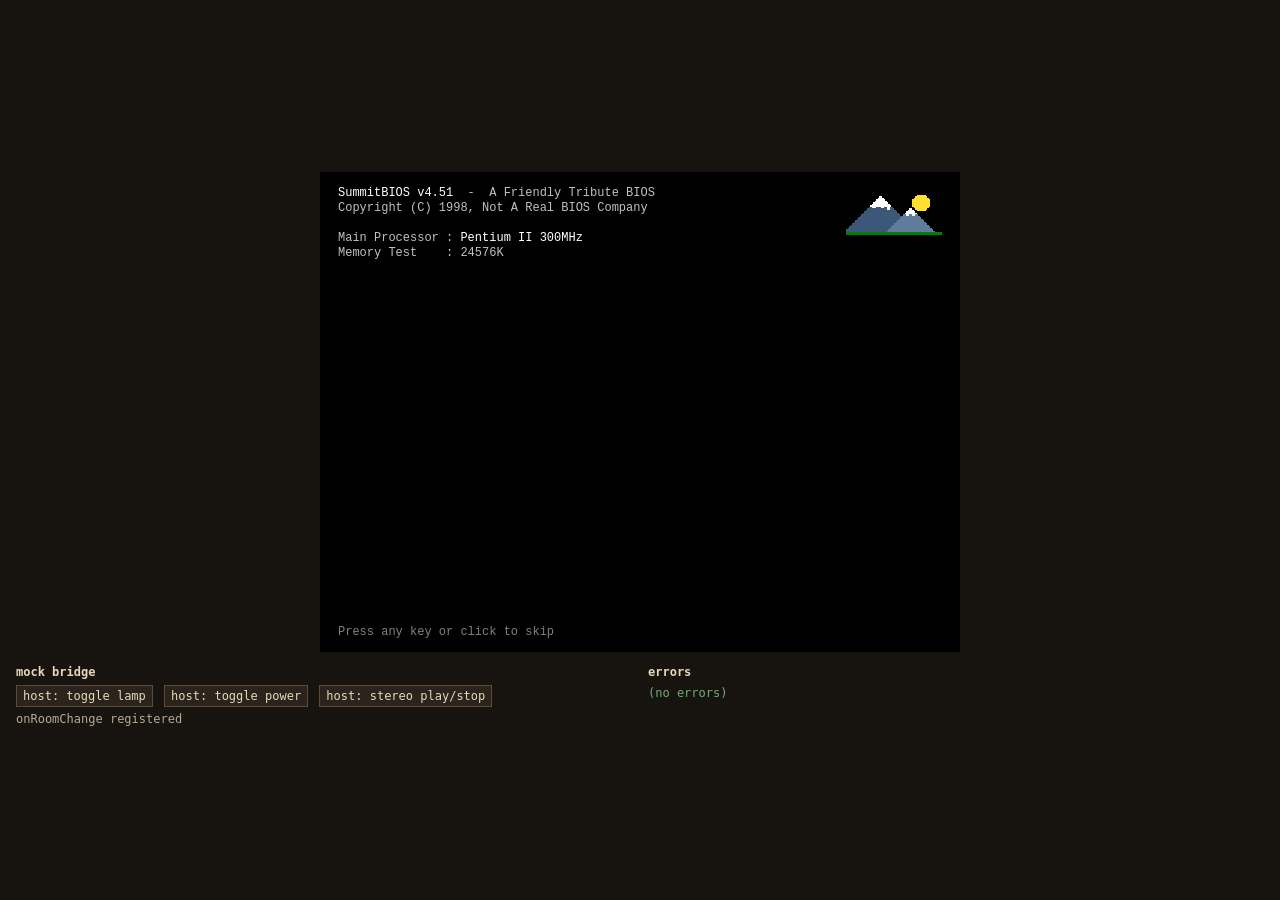
<file: os/standalone.html>
<!doctype html>
<html lang="en">
<head>
<meta charset="utf-8">
<meta name="viewport" content="width=device-width, initial-scale=1">
<title>Summit 98 — standalone test</title>
<script>
  // Error collector (classic script, installed before any module loads).
  window.__errors = [];
  (function () {
    var push = function (kind, msg) {
      window.__errors.push(kind + ': ' + msg);
      var el = document.getElementById('errors');
      if (el) { el.textContent = window.__errors.join('\n'); el.dataset.count = window.__errors.length; }
    };
    window.addEventListener('error', function (e) {
      var t = e.target;
      if (t && t !== window && (t.src || t.href)) push('resource', t.src || t.href);
      else push('error', (e.message || 'unknown') + ' @ ' + (e.filename || '') + ':' + (e.lineno || ''));
    }, true);
    window.addEventListener('unhandledrejection', function (e) { push('unhandledrejection', (e.reason && (e.reason.stack || e.reason.message)) || e.reason); });
    var orig = console.error;
    console.error = function () { push('console.error', Array.prototype.join.call(arguments, ' ')); return orig.apply(console, arguments); };
  })();
</script>
<link rel="stylesheet" href="os.css">
<style>
  html, body { margin: 0; height: 100%; background: #17130f; color: #b9a98e; font: 12px/1.4 Menlo, Monaco, monospace; }
  #stage { min-height: 100%; display: flex; flex-direction: column; align-items: center; justify-content: center; gap: 12px; padding: 16px; box-sizing: border-box; }
  #frame { flex: none; }
  /* The mount box is exactly what the host provides: 640x480, relative, clipped. */
  #mount { position: relative; overflow: hidden; width: 640px; height: 480px; background: #000; transform-origin: 0 0; }
  #panel { width: 100%; max-width: 1280px; display: flex; gap: 16px; align-items: flex-start; flex-wrap: wrap; }
  #panel > div { flex: 1; min-width: 260px; }
  #panel h4 { margin: 0 0 4px; color: #e8d8b8; font-size: 12px; }
  #log, #errors, #selftest { margin: 0; white-space: pre-wrap; max-height: 200px; overflow: auto; }
  #errors { color: #ff7a6a; }
  #errors:empty::before { content: '(no errors)'; color: #6fae6f; }
  #selftest .pass { color: #6fae6f; } #selftest .fail { color: #ff7a6a; }
  button.host { font: inherit; background: #2b241c; color: #e8d8b8; border: 1px solid #5a4a36; padding: 2px 6px; margin: 0 4px 4px 0; }
</style>
</head>
<body>
<div id="stage">
  <div id="frame"><div id="mount"></div></div>
  <div id="panel">
    <div><h4>mock bridge</h4>
      <div>
        <button class="host" data-host="lamp">host: toggle lamp</button>
        <button class="host" data-host="power">host: toggle power</button>
        <button class="host" data-host="stereo">host: stereo play/stop</button>
      </div>
      <pre id="log"></pre></div>
    <div><h4>errors</h4><pre id="errors"></pre></div>
    <div id="selftest-wrap" hidden><h4>selftest</h4><pre id="selftest"></pre></div>
  </div>
</div>
<script type="module">
  import { createOS, getAudio } from './os.js';

  const params = new URLSearchParams(location.search);
  const mount = document.getElementById('mount');
  const frame = document.getElementById('frame');
  const logEl = document.getElementById('log');
  const log = (...a) => {
    const line = a.map(v => (typeof v === 'string' ? v : JSON.stringify(v))).join(' ');
    console.log('[bridge]', line);
    logEl.textContent = (line + '\n' + logEl.textContent).slice(0, 4000);
  };

  // ---- test transforms -------------------------------------------------------------
  const scale = Math.max(0.25, Number(params.get('scale')) || 1);
  if (params.get('skew')) {
    mount.style.transformOrigin = '50% 50%';
    mount.style.transform = 'perspective(900px) rotateY(18deg) rotateX(6deg) scale(1.3)';
    frame.style.padding = '90px 110px';
  } else if (scale !== 1) {
    mount.style.transform = `scale(${scale})`;
    frame.style.width = 640 * scale + 'px';
    frame.style.height = 480 * scale + 'px';
  }

  // ---- mock bridge -----------------------------------------------------------------
  const roomState = { lamp: true, lava: true, sun: 0.8, stereo: false };
  const roomListeners = new Set();
  const calls = [];
  const bridge = {
    getRoomState: () => ({ ...roomState }),
    setRoom(key, value) {
      calls.push(['setRoom', key, value]);
      roomState[key] = value;
      log('setRoom', key, value);
      if (key === 'stereo') { if (value) getAudio().play(); else getAudio().stop(); }
    },
    onRoomChange(cb) { roomListeners.add(cb); log('onRoomChange registered'); },
    exitFocus() { calls.push(['exitFocus']); log('exitFocus'); },
  };
  const hostSet = (key, value) => { roomState[key] = value; roomListeners.forEach(cb => cb({ ...roomState })); };

  // ---- options from URL (os.js itself never reads location) -------------------------
  const options = {};
  if (params.get('skipBoot')) options.skipBoot = true;
  if (params.has('open')) options.autoOpen = params.get('open').split(',').map(s => s.trim()).filter(Boolean);
  if (params.get('saver')) options.screensaverMs = Number(params.get('saver'));
  if (params.get('selftest')) { options.skipBoot = true; options.autoOpen = []; }

  const os = createOS(mount, bridge, options);
  os.on('power', on => log('event power', on));
  os.on('sound', on => log('event sound', on));
  os.on('screencolor', c => log('event screencolor', c.map(v => v.toFixed(2)).join(',')));
  window.os = os;
  window.getAudio = getAudio;

  document.querySelectorAll('button.host').forEach(b => b.addEventListener('click', () => {
    const k = b.dataset.host;
    if (k === 'lamp') hostSet('lamp', !roomState.lamp);
    if (k === 'power') os.setPower(!os.isOn());
    if (k === 'stereo') { if (getAudio().isPlaying()) getAudio().stop(); else getAudio().play(); }
  }));
  document.addEventListener('keydown', e => { if (e.key === 'Escape') log('host saw Esc (would exit focus)'); });

  // ?demo=start opens the Start menu (for screenshots); ?demo=notepad-menu opens a menu bar.
  if (params.get('demo')) {
    setTimeout(() => {
      const root = mount.querySelector('.os98');
      const down = el => el && el.dispatchEvent(new PointerEvent('pointerdown', { bubbles: true, pointerId: 1, pointerType: 'mouse', button: 0, buttons: 1 }));
      const enter = el => el && el.dispatchEvent(new PointerEvent('pointerenter', { pointerType: 'mouse' }));
      if (params.get('demo') === 'start') {
        down(root.querySelector('.os-start'));
        enter([...root.querySelectorAll('.os-startmenu .os-menu-item')].find(i => /Programs/.test(i.textContent)));
      } else {
        const labels = root.querySelectorAll('.os-win.active .os-mb-item');
        down(labels[Number(params.get('demo')) || 0]);
      }
    }, 300);
  }

  if (params.get('selftest')) {
    document.getElementById('selftest-wrap').hidden = false;
    const { runSelfTest } = await import('./selftest.js');
    runSelfTest({ os, mount, getAudio, calls, hostSet, out: document.getElementById('selftest') });
  }
</script>
</body>
</html>
</file>
<file: os/os.css>
/* Summit 98 — every rule is scoped under .os98; keyframes/custom properties are prefixed. */

.os98 {
  --os98-face: #c0c0c0;
  --os98-hi: #ffffff;
  --os98-lt: #dfdfdf;
  --os98-sh: #808080;
  --os98-dk: #000000;
  --os98-navy: #000080;
  --os98-teal: #008080;
  --os98-win: inset -1px -1px #000, inset 1px 1px #dfdfdf, inset -2px -2px #808080, inset 2px 2px #fff;
  --os98-raised: inset -1px -1px #000, inset 1px 1px #fff, inset -2px -2px #808080, inset 2px 2px #dfdfdf;
  --os98-pressed: inset -1px -1px #fff, inset 1px 1px #000, inset -2px -2px #dfdfdf, inset 2px 2px #808080;
  --os98-field: inset -1px -1px #fff, inset 1px 1px #808080, inset -2px -2px #dfdfdf, inset 2px 2px #000;
  --os98-thin-in: inset -1px -1px #fff, inset 1px 1px #808080;
  --os98-thin-out: inset -1px -1px #808080, inset 1px 1px #fff;
  --os98-font: "MS Sans Serif", "Microsoft Sans Serif", Tahoma, Geneva, Verdana, sans-serif;
  --os98-bold: Tahoma, "MS Sans Serif", "Microsoft Sans Serif", Geneva, Verdana, sans-serif;
  --os98-mono: "Fixedsys", "Lucida Console", Monaco, "Courier New", monospace;
  --os98-checker: repeating-conic-gradient(#fff 0% 25%, #c0c0c0 0% 50%) 0 0 / 2px 2px;

  position: absolute;
  left: 0;
  top: 0;
  width: 640px;
  height: 480px;
  overflow: hidden;
  overflow: clip;
  background: #000;
  color: #000;
  font: 11px/13px var(--os98-font);
  -webkit-font-smoothing: none;
  font-smooth: never;
  text-rendering: optimizeSpeed;
  text-align: left;
  letter-spacing: 0;
  cursor: default;
  user-select: none;
  -webkit-user-select: none;
  -webkit-tap-highlight-color: transparent;
  outline: none;
}
.os98 *, .os98 *::before, .os98 *::after { box-sizing: border-box; }
.os98 [tabindex="-1"]:focus { outline: none; }
.os98 .os-ico { display: block; pointer-events: none; }
.os98 .os-icon { display: inline-block; flex: none; pointer-events: none; }
.os98 u { text-decoration: underline; }
.os98 b, .os98 .os-title, .os98 .os-start, .os98 .os-task.active { font-family: var(--os98-bold); font-weight: bold; }
.os98 p { margin: 0 0 6px; }
.os98 canvas { display: block; touch-action: none; image-rendering: pixelated; }

/* ---------------------------------------------------------------- layers */
.os98 .os-desktop { position: absolute; left: 0; top: 0; width: 640px; height: 452px; background: var(--os98-teal); touch-action: none; }
.os98 .os-windows { position: absolute; left: 0; top: 0; width: 640px; height: 452px; overflow: hidden; pointer-events: none; }
.os98 .os-windows > * { pointer-events: auto; }
.os98 .os-menus { position: absolute; left: 0; top: 0; width: 640px; height: 480px; pointer-events: none; z-index: 30; }
.os98 .os-menus > * { pointer-events: auto; }
.os98 .os-overlay { position: absolute; left: 0; top: 0; width: 640px; height: 480px; z-index: 40; display: none; background: #000; touch-action: none; }
.os98 .os-capture { position: absolute; left: 0; top: 0; width: 640px; height: 480px; z-index: 50; display: none; touch-action: none; }
.os98 .os-hidden { display: none !important; }

/* ---------------------------------------------------------------- desktop icons */
.os98 .os-desk-icons { position: absolute; left: 2px; top: 4px; width: 76px; }
.os98 .os-desk-icon {
  width: 76px; height: 62px; padding-top: 4px;
  display: flex; flex-direction: column; align-items: center;
  color: #fff; text-align: center; touch-action: none;
}
.os98 .os-desk-icon .os-di-label { margin-top: 3px; padding: 1px 2px; border: 1px dotted transparent; max-width: 74px; pointer-events: none; }
.os98 .os-desk-icon.sel .os-di-label { background: var(--os98-navy); border-color: #ffff80; }
.os98 .os-desk-icon.sel .os-icon { filter: brightness(0.6) sepia(1) hue-rotate(190deg) saturate(4); }

/* ---------------------------------------------------------------- windows */
.os98 .os-win {
  position: absolute; display: flex; flex-direction: column;
  background: var(--os98-face); box-shadow: var(--os98-win); padding: 3px;
}
.os98 .os-win.max { padding: 0; box-shadow: none; }
.os98 .os-title {
  flex: none; height: 18px; display: flex; align-items: center; padding: 0 2px 0 2px;
  background: linear-gradient(90deg, #808080, #b5b5b5); color: #c0c0c0; font-weight: bold;
  touch-action: none; white-space: nowrap; overflow: hidden;
}
.os98 .os-win.active > .os-title { background: linear-gradient(90deg, #000080, #1084d0); color: #fff; }
.os98 .os-title-icon { flex: none; width: 16px; height: 16px; margin-right: 3px; pointer-events: none; }
.os98 .os-title-text { flex: 1; overflow: hidden; text-overflow: ellipsis; pointer-events: none; letter-spacing: 0; }
.os98 .os-title-btns { flex: none; display: flex; margin-left: 2px; }
.os98 .os-tb-btn {
  width: 16px; height: 14px; padding: 0 0 1px 0; margin: 0; border: 0; border-radius: 0;
  background: var(--os98-face); box-shadow: var(--os98-raised); color: #000; fill: #000;
  display: flex; align-items: center; justify-content: center; cursor: default; outline: none;
}
.os98 .os-tb-btn:active:not(:disabled) { box-shadow: var(--os98-pressed); padding: 1px 0 0 1px; }
.os98 .os-tb-btn:disabled { fill: #808080; filter: drop-shadow(1px 1px 0 #fff); }
.os98 .os-tb-close { margin-left: 2px; }
.os98 .os-win-body { flex: 1; min-height: 0; min-width: 0; position: relative; display: flex; flex-direction: column; overflow: hidden; }
.os98 .os-win-body.pad { padding: 8px; }

.os98 .os-rs { position: absolute; touch-action: none; }
.os98 .os-win.max > .os-rs { display: none; }
.os98 .os-rs-n { left: 8px; right: 8px; top: 0; height: 3px; cursor: ns-resize; }
.os98 .os-rs-s { left: 8px; right: 8px; bottom: 0; height: 3px; cursor: ns-resize; }
.os98 .os-rs-w { top: 8px; bottom: 8px; left: 0; width: 3px; cursor: ew-resize; }
.os98 .os-rs-e { top: 8px; bottom: 8px; right: 0; width: 3px; cursor: ew-resize; }
.os98 .os-rs-nw { left: 0; top: 0; width: 8px; height: 8px; cursor: nwse-resize; }
.os98 .os-rs-se { right: 0; bottom: 0; width: 12px; height: 12px; cursor: nwse-resize; }
.os98 .os-rs-ne { right: 0; top: 0; width: 8px; height: 8px; cursor: nesw-resize; }
.os98 .os-rs-sw { left: 0; bottom: 0; width: 8px; height: 8px; cursor: nesw-resize; }
.os98 .os-rs-nw, .os98 .os-rs-ne { clip-path: polygon(0 0, 100% 0, 100% 3px, 3px 3px, 3px 100%, 0 100%); }
.os98 .os-rs-ne { clip-path: polygon(0 0, 100% 0, 100% 100%, 5px 100%, 5px 3px, 0 3px); }
.os98 .os-modal-blocker { position: absolute; left: 0; top: 0; width: 640px; height: 452px; }

/* ---------------------------------------------------------------- menu bar + menus */
.os98 .os-menubar { flex: none; height: 18px; display: flex; padding: 1px 0; }
.os98 .os-mb-item { padding: 1px 6px 2px; height: 16px; }
.os98 .os-mb-item:hover { box-shadow: var(--os98-thin-out); }
.os98 .os-mb-item.open { box-shadow: var(--os98-thin-in); padding: 2px 5px 1px 7px; }
.os98 .os-menu {
  position: absolute; min-width: 110px; padding: 3px; background: var(--os98-face); box-shadow: var(--os98-win);
  white-space: nowrap;
}
.os98 .os-menu-item { display: flex; align-items: center; height: 18px; padding: 0 6px 0 2px; }
.os98 .os-menu-item.hot { background: var(--os98-navy); color: #fff; }
.os98 .os-menu-item.disabled { color: #808080; text-shadow: 1px 1px 0 #fff; }
.os98 .os-menu-item.disabled.hot { background: var(--os98-navy); color: #808080; text-shadow: none; }
.os98 .os-mi-mark { flex: none; width: 18px; height: 16px; margin-right: 4px; display: flex; align-items: center; justify-content: center; font-size: 11px; pointer-events: none; }
.os98 .os-mi-label { flex: 1; pointer-events: none; }
.os98 .os-mi-hint { margin-left: 16px; pointer-events: none; }
.os98 .os-mi-arrow { flex: none; width: 0; height: 0; margin-left: 12px; border: 4px solid transparent; border-left-color: currentColor; border-right-width: 0; pointer-events: none; }
.os98 .os-menu-sep { height: 2px; margin: 3px 1px; border-top: 1px solid #808080; border-bottom: 1px solid #fff; }

.os98 .os-startmenu { padding-left: 24px; min-width: 150px; }
.os98 .os-startmenu .os-menu-item { height: 30px; padding-right: 8px; }
.os98 .os-startmenu .os-mi-mark { width: 30px; height: 26px; margin-right: 2px; }
.os98 .os-menu-banner {
  position: absolute; left: 3px; top: 3px; bottom: 3px; width: 21px;
  background: linear-gradient(0deg, #000080, #1084d0); color: #fff; pointer-events: none;
  display: flex; align-items: flex-end; justify-content: center;
}
.os98 .os-menu-banner span {
  writing-mode: vertical-rl; transform: rotate(180deg); font: bold 14px/21px var(--os98-font); letter-spacing: 1px; padding-top: 5px; white-space: nowrap;
}
.os98 .os-menu-banner span i { font-style: normal; font-weight: normal; color: #c0c0c0; }

/* ---------------------------------------------------------------- taskbar */
.os98 .os-taskbar {
  position: absolute; left: 0; top: 452px; width: 640px; height: 28px; z-index: 20;
  background: var(--os98-face); border-top: 1px solid #dfdfdf; box-shadow: inset 0 1px #fff;
  display: flex; align-items: center; padding: 2px 2px 0; gap: 3px; touch-action: none;
}
.os98 .os-start {
  flex: none; height: 22px; padding: 0 5px 0 3px; display: flex; align-items: center; gap: 3px;
  font-weight: bold; box-shadow: var(--os98-raised); background: var(--os98-face);
}
.os98 .os-start.open { box-shadow: var(--os98-pressed); padding: 1px 4px 0 4px; }
.os98 .os-start * { pointer-events: none; }
.os98 .os-tasks { flex: 1; min-width: 0; height: 22px; display: flex; gap: 3px; overflow: hidden; }
.os98 .os-task {
  flex: 0 1 132px; min-width: 0; height: 22px; padding: 0 4px; display: flex; align-items: center; gap: 3px;
  box-shadow: var(--os98-raised); background: var(--os98-face); white-space: nowrap; overflow: hidden;
}
.os98 .os-task * { pointer-events: none; }
.os98 .os-task span.os-task-label { overflow: hidden; text-overflow: ellipsis; }
.os98 .os-task.active { box-shadow: var(--os98-pressed); background: var(--os98-checker); font-weight: bold; padding: 1px 3px 0 5px; }
.os98 .os-tray {
  flex: none; height: 22px; padding: 0 6px 0 4px; display: flex; align-items: center; gap: 5px;
  box-shadow: var(--os98-thin-in);
}
.os98 .os-tray-btn { width: 16px; height: 16px; }
.os98 .os-tray-btn * { pointer-events: none; }
.os98 .os-clock { min-width: 46px; text-align: center; white-space: nowrap; }
.os98 .os-tooltip {
  position: absolute; z-index: 5; padding: 2px 4px; background: #ffffe1; border: 1px solid #000; white-space: nowrap; pointer-events: none !important;
}

/* ---------------------------------------------------------------- controls */
.os98 .os-btn {
  min-width: 75px; height: 23px; padding: 0 10px; margin: 0; border: 0; border-radius: 0;
  background: var(--os98-face); box-shadow: var(--os98-raised); color: #000;
  font: 11px/13px var(--os98-font); -webkit-font-smoothing: none; cursor: default; outline: none;
  display: inline-flex; align-items: center; justify-content: center; white-space: nowrap;
}
.os98 .os-btn.small { min-width: 0; padding: 0 6px; }
.os98 .os-btn:active:not(:disabled), .os98 .os-btn.down { box-shadow: var(--os98-pressed); padding-top: 1px; padding-left: 11px; padding-right: 9px; }
.os98 .os-btn.small:active:not(:disabled), .os98 .os-btn.small.down { padding-left: 7px; padding-right: 5px; }
.os98 .os-btn:focus-visible, .os98 .os-btn.default { box-shadow: inset 0 0 0 1px #000, inset -2px -2px #000, inset 2px 2px #fff, inset -3px -3px #808080, inset 3px 3px #dfdfdf; }
.os98 .os-btn:focus-visible { outline: 1px dotted #000; outline-offset: -5px; }
.os98 .os-btn:disabled { color: #808080; text-shadow: 1px 1px 0 #fff; }
.os98 .os-btn * { pointer-events: none; }

.os98 .os-field, .os98 input.os-input, .os98 textarea.os-input {
  background: #fff; box-shadow: var(--os98-field); border: 0; border-radius: 0; padding: 3px 4px; margin: 0; color: #000;
  font: 11px/13px var(--os98-font); -webkit-font-smoothing: none; outline: none;
  user-select: text; -webkit-user-select: text; cursor: text;
}
.os98 input.os-input { height: 21px; }
.os98 ::selection { background: #000080; color: #fff; }

.os98 label.os-check { display: flex; align-items: center; gap: 6px; height: 17px; }
.os98 label.os-check input {
  appearance: none; -webkit-appearance: none; flex: none; margin: 0; width: 13px; height: 13px; background: #fff; box-shadow: var(--os98-field); border-radius: 0; outline: none;
}
.os98 label.os-check input[type="radio"] { width: 12px; height: 12px; border-radius: 50%; border: 1px solid #404040; box-shadow: 1px 1px 0 #fff, inset 1px 1px 0 #808080; }
.os98 label.os-check input[type="checkbox"]:checked {
  background: #fff url("data:image/svg+xml,%3Csvg xmlns='http://www.w3.org/2000/svg' width='13' height='13' shape-rendering='crispEdges'%3E%3Cpath d='M3 5h1v3H3zM4 6h1v3H4zM5 7h1v3H5zM6 6h1v3H6zM7 5h1v3H7zM8 4h1v3H8zM9 3h1v3H9z'/%3E%3C/svg%3E") center no-repeat;
}
.os98 label.os-check input[type="radio"]:checked { background: #fff url("data:image/svg+xml,%3Csvg xmlns='http://www.w3.org/2000/svg' width='10' height='10' shape-rendering='crispEdges'%3E%3Cpath d='M4 3h2v1h1v2H6v1H4V6H3V4h1z'/%3E%3C/svg%3E") center no-repeat; }
.os98 label.os-check span { padding: 1px 2px; border: 1px dotted transparent; }
.os98 label.os-check input:focus-visible + span { border-color: #000; }

.os98 fieldset.os-group { margin: 0; padding: 8px 8px 8px; border: 1px solid #808080; box-shadow: 1px 1px 0 #fff, inset 1px 1px 0 #fff; min-width: 0; }
.os98 fieldset.os-group legend { padding: 0 3px; margin-left: 2px; }

.os98 .os-list { background: #fff; box-shadow: var(--os98-field); padding: 2px; overflow-y: auto; overflow-x: hidden; }
.os98 .os-list-row { height: 16px; padding: 1px 4px; white-space: nowrap; overflow: hidden; text-overflow: ellipsis; display: flex; align-items: center; gap: 4px; }
.os98 .os-list-row.sel { background: var(--os98-navy); color: #fff; outline: 1px dotted #ffff80; outline-offset: -1px; }
.os98 .os-status { flex: none; height: 19px; display: flex; gap: 2px; padding-top: 2px; }
.os98 .os-status > div { box-shadow: var(--os98-thin-in); padding: 3px 4px 0; white-space: nowrap; overflow: hidden; text-overflow: ellipsis; }
.os98 .os-status > div.grow { flex: 1; min-width: 0; }

.os98 .os-slider { position: relative; height: 22px; touch-action: none; }
.os98 .os-slider-track { position: absolute; left: 5px; right: 5px; top: 9px; height: 4px; box-shadow: var(--os98-thin-in), inset 2px 2px #000; background: #fff; pointer-events: none; }
.os98 .os-slider-thumb { position: absolute; top: 1px; width: 11px; height: 20px; background: var(--os98-face); box-shadow: var(--os98-raised); pointer-events: none; }
.os98 .os-slider.thin { height: 16px; }
.os98 .os-slider.thin .os-slider-track { top: 6px; }
.os98 .os-slider.thin .os-slider-thumb { height: 14px; width: 9px; }

.os98 .os-dialog { padding: 10px; gap: 10px; }
.os98 .os-dialog-row { display: flex; gap: 12px; align-items: flex-start; }
.os98 .os-dialog-text { flex: 1; padding-top: 2px; white-space: pre-wrap; }
.os98 .os-dialog-btns { display: flex; justify-content: center; gap: 6px; margin-top: auto; }
.os98 .os-dialog-btns.right { justify-content: flex-end; }

/* scrollbars (WebKit/Blink) */
.os98 ::-webkit-scrollbar { width: 16px; height: 16px; background: var(--os98-checker); }
.os98 ::-webkit-scrollbar-thumb { background: var(--os98-face); box-shadow: var(--os98-raised); }
.os98 ::-webkit-scrollbar-corner { background: var(--os98-face); }
.os98 ::-webkit-scrollbar-button:single-button {
  display: block; width: 16px; height: 16px; background-color: var(--os98-face); box-shadow: var(--os98-raised); background-repeat: no-repeat; background-position: center;
}
.os98 ::-webkit-scrollbar-button:single-button:vertical:decrement { background-image: url("data:image/svg+xml,%3Csvg xmlns='http://www.w3.org/2000/svg' width='7' height='4'%3E%3Cpath d='M3 0h1v1h1v1h1v1h1v1H0V3h1V2h1V1h1z'/%3E%3C/svg%3E"); }
.os98 ::-webkit-scrollbar-button:single-button:vertical:increment { background-image: url("data:image/svg+xml,%3Csvg xmlns='http://www.w3.org/2000/svg' width='7' height='4'%3E%3Cpath d='M0 0h7v1H6v1H5v1H4v1H3V3H2V2H1V1H0z'/%3E%3C/svg%3E"); }
.os98 ::-webkit-scrollbar-button:single-button:horizontal:decrement { background-image: url("data:image/svg+xml,%3Csvg xmlns='http://www.w3.org/2000/svg' width='4' height='7'%3E%3Cpath d='M3 0h1v7H3V6H2V5H1V4H0V3h1V2h1V1h1z'/%3E%3C/svg%3E"); }
.os98 ::-webkit-scrollbar-button:single-button:horizontal:increment { background-image: url("data:image/svg+xml,%3Csvg xmlns='http://www.w3.org/2000/svg' width='4' height='7'%3E%3Cpath d='M0 0h1v1h1v1h1v1h1v1H3v1H2v1H1v1H0z'/%3E%3C/svg%3E"); }

/* ---------------------------------------------------------------- boot / halt / off */
.os98 .os-post { position: absolute; left: 0; top: 0; width: 640px; height: 480px; padding: 14px 18px; background: #000; color: #c0c0c0; font: 12px/15px var(--os98-mono); white-space: pre; overflow: hidden; }
.os98 .os-post b { color: #fff; font-weight: normal; font-family: inherit; }
.os98 .os-post .os-post-logo { position: absolute; right: 18px; top: 12px; }
.os98 .os-post .os-post-foot { position: absolute; left: 18px; bottom: 12px; color: #808080; }
.os98 .os-splash { position: absolute; left: 0; top: 0; width: 640px; height: 480px; background: linear-gradient(180deg, #7fb8e8 0, #d8ecfa 74%, #ffffff 74%, #dfeaf2 100%); display: flex; flex-direction: column; align-items: center; }
.os98 .os-splash-logo { margin-top: 136px; }
.os98 .os-splash-name { margin-top: 34px; font: bold 44px/48px Arial, Helvetica, sans-serif; color: #102850; letter-spacing: -1px; -webkit-font-smoothing: antialiased; }
.os98 .os-splash-name i { font-style: normal; font-weight: normal; color: #d06000; }
.os98 .os-splash-tag { margin-top: 6px; color: #305070; font: 11px/13px var(--os98-font); letter-spacing: 3px; }
.os98 .os-splash-bar { position: absolute; left: 0; bottom: 0; width: 640px; height: 14px; background: #000080; overflow: hidden; }
.os98 .os-splash-bar::before { content: ""; position: absolute; top: 0; left: 0; width: 1280px; height: 14px; background: repeating-linear-gradient(90deg, #000080 0, #1084d0 80px, #b8dcf8 160px, #1084d0 240px, #000080 320px); animation: os98-strip 1.6s linear infinite; }
@keyframes os98-strip { from { left: -320px; } to { left: 0; } }
.os98 .os-skip { position: absolute; right: 8px; bottom: 20px; color: #305070; }
.os98 .os-halt { position: absolute; left: 0; top: 0; width: 640px; height: 480px; background: #000; display: flex; flex-direction: column; align-items: center; justify-content: center; color: #ff9a2e; text-align: center; }
.os98 .os-halt-msg { font: bold 20px/26px Arial, Helvetica, sans-serif; -webkit-font-smoothing: antialiased; margin-top: 14px; }
.os98 .os-halt-sub { margin-top: 10px; color: #a06020; }
.os98 .os-off { position: absolute; left: 0; top: 0; width: 640px; height: 480px; background: #000; }
.os98 .os-off-hint { position: absolute; left: 0; right: 0; bottom: 16px; text-align: center; color: #2a2a2a; pointer-events: none; }
.os98 .os-saver { position: absolute; left: 0; top: 0; }

/* ================================================================== apps */
.os98 .os-run-row { display: flex; align-items: center; gap: 8px; }
.os98 .os-run-hint { color: #404040; }

/* ---- notepad */
.os98 .os-notepad-text {
  flex: 1; min-height: 0; width: 100%; resize: none; border: 0; border-radius: 0; margin: 0; padding: 3px 4px;
  background: #fff; color: #000; box-shadow: var(--os98-field); outline: none;
  font: 12px/15px var(--os98-mono); -webkit-font-smoothing: none;
  overflow-x: hidden; overflow-y: scroll; white-space: pre-wrap; overflow-wrap: break-word;
  user-select: text; -webkit-user-select: text; cursor: text;
}
.os98 .os-notepad-text.nowrap { white-space: pre; overflow-x: scroll; overflow-wrap: normal; }

/* ---- explorer */
.os98 .os-exp-bar { flex: none; display: flex; align-items: center; gap: 6px; padding: 2px 1px 4px; }
.os98 .os-exp-bar .os-btn { height: 22px; gap: 4px; padding: 0 7px 0 5px; }
.os98 .os-exp-addrbox { flex: 1; min-width: 0; height: 21px; display: flex; align-items: center; gap: 4px; padding: 2px 4px; white-space: nowrap; overflow: hidden; cursor: default; user-select: none; -webkit-user-select: none; }
.os98 .os-exp-addr-icon { flex: none; width: 16px; height: 16px; }
.os98 .os-exp-view { flex: 1; min-height: 0; overflow-y: auto; display: flex; flex-wrap: wrap; align-content: flex-start; padding: 4px; cursor: default; user-select: none; -webkit-user-select: none; }
.os98 .os-exp-item { width: 78px; height: 68px; padding-top: 4px; display: flex; flex-direction: column; align-items: center; text-align: center; }
.os98 .os-exp-label { margin-top: 3px; padding: 1px 2px; border: 1px dotted transparent; max-width: 76px; max-height: 28px; overflow: hidden; pointer-events: none; overflow-wrap: anywhere; }
.os98 .os-exp-item.sel .os-exp-label { background: var(--os98-navy); color: #fff; border-color: #ffff80; }
.os98 .os-exp-item.sel .os-icon { filter: brightness(0.6) sepia(1) hue-rotate(190deg) saturate(4); }

/* ---- paint */
.os98 .os-paint-main { flex: 1; min-height: 0; display: flex; gap: 3px; padding-top: 2px; }
.os98 .os-paint-side { flex: none; width: 54px; display: flex; flex-direction: column; gap: 5px; align-items: center; }
.os98 .os-paint-toolgrid { display: grid; grid-template-columns: 25px 25px; }
.os98 .os-btn.os-paint-tool { width: 25px; height: 25px; min-width: 0; padding: 0; }
.os98 .os-btn.os-paint-tool.down { background: var(--os98-checker); padding: 1px 0 0 1px; }
.os98 .os-paint-sizes { width: 42px; padding: 3px; display: flex; flex-direction: column; gap: 1px; cursor: default; }
.os98 .os-paint-size { height: 11px; display: flex; align-items: center; justify-content: center; }
.os98 .os-paint-size i { display: block; width: 26px; background: #000; pointer-events: none; }
.os98 .os-paint-size.sel { background: var(--os98-navy); }
.os98 .os-paint-size.sel i { background: #fff; }
.os98 .os-paint-area { flex: 1; min-width: 0; background: #808080; overflow: auto; padding: 5px; cursor: default; }
.os98 .os-paint-canvas { cursor: crosshair; background: #fff; }
.os98 .os-paint-bottom { flex: none; display: flex; gap: 5px; align-items: center; padding: 4px 0 2px 1px; }
.os98 .os-pal-cur { position: relative; flex: none; width: 31px; height: 31px; padding: 0; background: var(--os98-checker); cursor: default; }
.os98 .os-pal-fg, .os98 .os-pal-bg { position: absolute; width: 14px; height: 14px; box-shadow: inset 1px 1px #fff, inset -1px -1px #808080, 0 0 0 1px #c0c0c0; pointer-events: none; }
.os98 .os-pal-fg { left: 5px; top: 5px; }
.os98 .os-pal-bg { left: 12px; top: 12px; }
.os98 .os-paint-palette { display: grid; grid-template-columns: repeat(14, 15px); grid-auto-rows: 15px; gap: 1px; }
.os98 .os-pal-sw { box-shadow: inset 1px 1px #808080, inset -1px -1px #fff, inset 2px 2px #000, inset -2px -2px #dfdfdf; touch-action: none; }

/* ---- terminal */
.os98 .os-term-wrap { background: #000; }
.os98 .os-term {
  position: relative; flex: 1; min-height: 0; display: flex; flex-direction: column; overflow: hidden;
  padding: 8px 14px 8px; background: radial-gradient(ellipse at 50% 45%, #06200e 0, #020a04 78%);
  color: #33ff66; fill: #33ff66; font: 12px/14px var(--os98-mono); -webkit-font-smoothing: none;
  text-shadow: 0 0 4px rgba(51, 255, 102, 0.6); cursor: text;
}
.os98 .os-term-status { flex: none; display: flex; align-items: center; gap: 7px; white-space: nowrap; }
.os98 .os-term-fill { flex: 1; height: 1px; background: #33ff66; box-shadow: 0 0 4px rgba(51, 255, 102, 0.7); opacity: 0.8; }
.os98 .os-term-fill.short { flex: 0 0 22px; }
.os98 .os-term-banner { flex: none; display: flex; justify-content: center; margin: 13px 0 11px; filter: drop-shadow(0 0 3px rgba(51, 255, 102, 0.75)); }
.os98 .os-term-rule { flex: none; height: 4px; border-top: 1px solid #33ff66; border-bottom: 1px solid #33ff66; opacity: 0.8; }
.os98 .os-term-body { flex: 1; min-height: 0; overflow: hidden; padding: 10px 0 0 22px; white-space: pre; }
.os98 .os-term-body b { font-weight: normal; font-family: inherit; color: #c8ffd6; }
.os98 .os-term-body i { font-style: normal; color: #ffd060; text-shadow: 0 0 4px rgba(255, 208, 96, 0.5); }
.os98 .os-term-body .dim { opacity: 0.6; }
.os98 .os-term-menu-row { display: flex; gap: 10px; height: 14px; cursor: default; }
.os98 .os-term-menu-row.sel { color: #c8ffd6; }
.os98 .os-term-menu-row * { pointer-events: none; }
.os98 .os-term-hint { flex: none; padding-left: 22px; opacity: 0.5; white-space: pre; overflow: hidden; }
.os98 .os-term-prompt { flex: none; display: flex; gap: 8px; margin-top: 6px; padding-top: 5px; border-top: 1px solid rgba(51, 255, 102, 0.5); }
.os98 .os-term-input {
  flex: 1; min-width: 0; height: 14px; padding: 0; margin: 0; border: 0; border-radius: 0; outline: none; background: transparent;
  color: inherit; font: inherit; text-shadow: inherit; caret-color: #33ff66; -webkit-font-smoothing: none;
  user-select: text; -webkit-user-select: text;
}
.os98 .os-term-input::selection { background: #33ff66; color: #000; }
.os98 .os-term-scan { position: absolute; left: 0; top: 0; right: 0; bottom: 0; pointer-events: none; background: repeating-linear-gradient(0deg, rgba(0, 0, 0, 0.2) 0 1px, transparent 1px 2px); }

/* ---- media player */
.os98 .os-player { padding: 6px; gap: 5px; }
.os98 .os-pl-display { flex: none; background: #000; box-shadow: var(--os98-field); padding: 5px 6px 6px; color: #20e060; }
.os98 .os-pl-head { display: flex; justify-content: space-between; gap: 8px; margin-bottom: 4px; white-space: nowrap; font: 11px/13px var(--os98-mono); }
.os98 .os-pl-title { overflow: hidden; text-overflow: ellipsis; }
.os98 .os-pl-viz { width: 258px; height: 56px; }
.os98 .os-pl-controls { flex: none; display: flex; align-items: center; gap: 2px; }
.os98 .os-btn.os-pl-btn { width: 28px; height: 22px; min-width: 0; padding: 0; }
.os98 .os-btn.os-pl-btn.down { background: var(--os98-checker); padding: 1px 0 0 1px; }
.os98 .os-pl-vol { margin-left: auto; margin-right: 4px; }
.os98 .os-player .os-list { flex: 1; min-height: 0; cursor: default; }

/* ---- game */
.os98 .os-game-wrap { padding: 2px; }
.os98 .os-game { position: relative; flex: none; width: 300px; height: 320px; outline: none; background: #f2f7fd; overflow: hidden; }
.os98 .os-game-overlay {
  position: absolute; left: 44px; top: 168px; width: 212px; padding: 12px 10px; display: none; flex-direction: column; align-items: center; gap: 7px;
  background: var(--os98-face); box-shadow: var(--os98-win); text-align: center;
}
.os98 .os-game-overlay b.big { font-size: 16px; line-height: 20px; color: var(--os98-navy); }
.os98 .os-game-overlay i { font-style: normal; color: #404040; }
.os98 .os-game-overlay * { pointer-events: none; }

/* ---- room control */
.os98 .os-room { padding: 8px; gap: 7px; }
.os98 .os-room-head { display: flex; gap: 10px; align-items: center; }
.os98 .os-room .os-group { display: flex; flex-direction: column; gap: 2px; }
.os98 .os-room-ticks { display: flex; justify-content: space-between; color: #404040; padding: 0 2px; }

/* ---- about */
.os98 .os-about { padding: 10px; gap: 9px; }
.os98 .os-about-top { display: flex; gap: 12px; align-items: center; }
.os98 .os-about-logo { flex: none; padding: 5px 6px 3px; background: linear-gradient(180deg, #7fb8e8, #e8f4fc); box-shadow: var(--os98-field); }
.os98 .os-about-name { font: bold 18px/24px Arial, Helvetica, sans-serif; -webkit-font-smoothing: antialiased; color: #102850; }
.os98 .os-about-name i, .os98 .os-welcome-title i { font-style: normal; font-weight: normal; color: #d06000; }
.os98 .os-about-specs { padding: 6px 8px; white-space: pre; font: 11px/14px var(--os98-mono); cursor: default; user-select: none; -webkit-user-select: none; }
.os98 .os-about-specs b { font-family: var(--os98-font); }
.os98 .os-about-note { color: #404040; }

/* ---- welcome */
.os98 .os-welcome { flex-direction: row; padding: 8px; gap: 8px; }
.os98 .os-welcome-side { flex: none; width: 74px; background: linear-gradient(180deg, #000080, #1084d0); display: flex; align-items: flex-end; justify-content: center; padding-bottom: 8px; }
.os98 .os-welcome-main { flex: 1; min-width: 0; display: flex; flex-direction: column; gap: 6px; }
.os98 .os-welcome-title { font: bold 15px/18px Arial, Helvetica, sans-serif; -webkit-font-smoothing: antialiased; color: #102850; }
.os98 .os-welcome-box { flex: 1; min-height: 0; background: #ffffe1; padding: 6px 8px; cursor: default; user-select: none; -webkit-user-select: none; }
.os98 .os-welcome-dyk { display: flex; align-items: center; gap: 8px; margin-bottom: 4px; }
.os98 .os-welcome-count { color: #404040; }
.os98 .os-welcome-btns { flex: none; width: 88px; display: flex; flex-direction: column; gap: 6px; }
.os98 .os-welcome-btns .os-btn { min-width: 0; width: 100%; }

/* ---- date/time */
.os98 .os-datetime { padding: 8px; gap: 7px; }
.os98 .os-cal-month { display: flex; gap: 6px; margin-bottom: 6px; }
.os98 .os-cal-month .os-field { flex: 1; height: 21px; cursor: default; user-select: none; -webkit-user-select: none; }
.os98 .os-cal { padding: 3px; cursor: default; user-select: none; -webkit-user-select: none; }
.os98 .os-cal-grid { display: grid; grid-template-columns: repeat(7, 1fr); text-align: center; }
.os98 .os-cal-grid > div { height: 15px; line-height: 15px; }
.os98 .os-cal-head { background: #808080; color: #fff; }
.os98 .os-cal-day.today { background: var(--os98-navy); color: #fff; }
.os98 .os-cal-time { height: 21px; text-align: center; font: 12px/15px var(--os98-mono); cursor: default; user-select: none; -webkit-user-select: none; }

/* Display Properties */
.os98 .os-display { padding: 8px; gap: 7px; display: flex; flex-direction: column; }
.os98 .os-display-monitor { align-self: center; padding: 7px 7px 13px; background: #c0c0c0; border: 2px solid; border-color: #fff #404040 #404040 #fff; box-shadow: inset -1px -1px 0 #808080, inset 1px 1px 0 #dfdfdf; }
.os98 .os-display-screen { display: block; width: 128px; height: 96px; border: 2px solid; border-color: #404040 #fff #fff #404040; image-rendering: pixelated; }
.os98 .os-display .os-list { height: 96px; }
.os98 .os-display-wait { display: flex; align-items: center; gap: 8px; }
</file>
